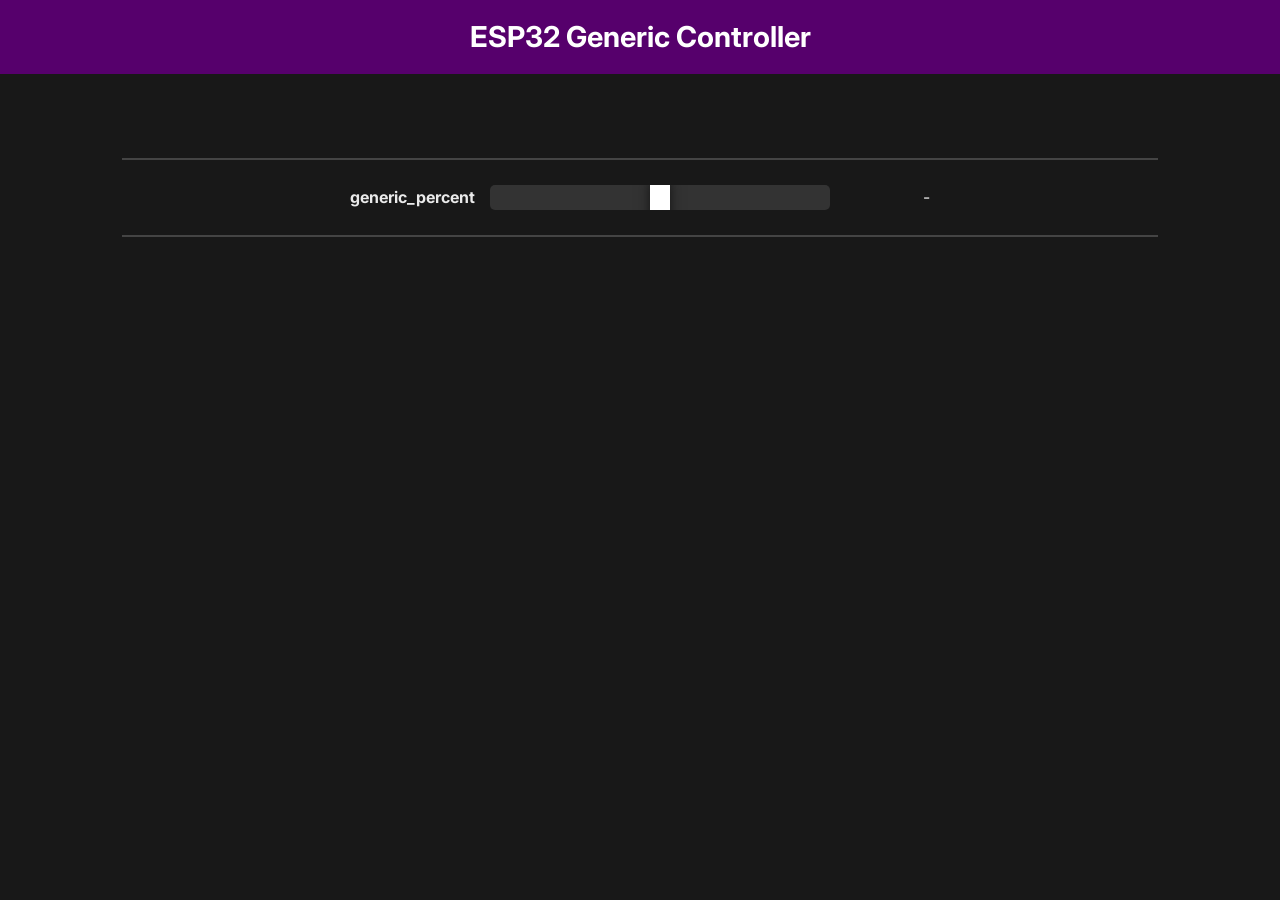
<file: server/data_generic/index.html>
<!DOCTYPE html>
<html>

<head>
  <title>Poly-Waker</title>
  <!-- <link rel="icon" type="image/png" href="icon.png"> -->
  <script src="chart.js"></script>
  <link href="https://fonts.googleapis.com/css2?family=Inter:wght@400;700&display=swap" rel="stylesheet">

  <style>
    body {
      font-family: 'Inter', sans-serif;
      background-color: #181818;
    }

    .content {
      font-family: 'Inter', sans-serif;
      background-color: #181818;
      color: #EAEAEA;
      display: flex;
      flex-direction: column;
      align-items: center;
      justify-content: center;
      margin: 0;
      padding: 0;
      box-sizing: border-box;
      overflow-x: hidden;
      text-align: center;
    }

    .slider-container {
      display: flex;
      align-items: center;
      width: 90%;
      max-width: 600px;
      justify-content: space-between;
      margin-bottom: 0px;
      padding: 0px;
    }

    .slider-label {
      font-weight: 700;
      width: 120px;
      text-align: right;
      margin-left: 10px;
    }

    .slider {
      width: 50%;
      margin: 5px 0;
      appearance: none;
      outline: none;
      background: #333;
      height: 25px;
      border-radius: 5px;
      overflow: hidden;
      flex-grow: 0.5;
    }

    .slider::-webkit-slider-thumb {
      appearance: none;
      width: 20px;
      height: 40px;
      background: white;
      border-radius: 3px;
      cursor: pointer;
      box-shadow: 0 5px 15px rgba(0, 0, 0, 0.5), 0 3px 6px rgba(0, 0, 0, 0.2);
      cursor: pointer;
    }

    .slider-value {
      width: 80px;
      text-align: right;
      margin-right: 10px;
    }

    /* Responsive design adjustments for smaller screens */
    @media only screen and (max-width: 480px) {
      .slider-label {
        font-size: 14px;
        width: 100px;
      }

      .slider-value {
        font-size: 14px;
        width: 60px;
      }
    }

    .separator {
      margin: 0 auto;
      background-color: #444;
      width: 90%;
      height: 2px;
      margin-top: 20px;
      margin-bottom: 20px;
    }
  </style>
  <meta name="viewport" content="width=device-width, initial-scale=1">
  <link rel="icon" href="data:,">
  <link rel="stylesheet" type="text/css" href="style.css">
</head>

<body>
  <div class="topnav">
    <h1>ESP32 Generic Controller</h1>
  </div>
  <div class="content">
    <div class="separator"></div>

    <div class="slider-container">
      <span class="slider-label">generic_percent</span>
      <input id='id_generic_percent' class='slider' type='range'>
      <span id='id_generic_percent_value' class="slider-value">-</span>
    </div>

    <div class="separator"></div>
  </div>
  <script>
    const slidersConfig = {
      "id_generic_percent": {
        "max": 100,
        "value": 50
      },
    };

    function initSliders() {
      for (let id in slidersConfig) {

        let slider = document.getElementById(id);
        slider.min = 0;
        slider.max = slidersConfig[id].max;
        slider.value = slidersConfig[id].value;
        slider.addEventListener("change", inputChanged);

      }
    }

    var Socket;

    function init() {
      initSliders();
      Socket = new WebSocket("ws://" + window.location.hostname + ":81/");
      Socket.onmessage = function (event) {
        processCommand(event);
      };
    }

    function inputChanged(event) {
      console.log("inputChanged");
      console.log(event.target.id);
      console.log(event.target.value);

      const id = event.target.id;
      const value = event.target.value;
      // get msgType by removing "id_" from id in beginning
      const msgType = id.substring(3);
      var msg = { type: msgType, value: value };

      if (Socket && Socket.readyState === WebSocket.OPEN) {
        Socket.send(JSON.stringify(msg));
      }
    }

    function processCommand(event) {
      var obj = JSON.parse(event.data);
      var type = obj.type;

      // Check if the type matches one of our slider configurations
      for (let id in slidersConfig) {

        const msgType = id.substring(3);
        if (type.localeCompare(msgType) == 0) {
          let value = parseInt(obj.value);
          console.log(value);
          let slider = document.getElementById(id);
          slider.value = value;

          // check if id does not contain "_control_"
          if (id.indexOf("_control_") == -1) {
            let output = document.getElementById(id + '_value');
            output.innerHTML = value + "%";
          }
          return; // Exit after handling
        }
      }
    }

    window.onload = function (event) {
      init();
    };
  </script>
</body>

</html>
</file>
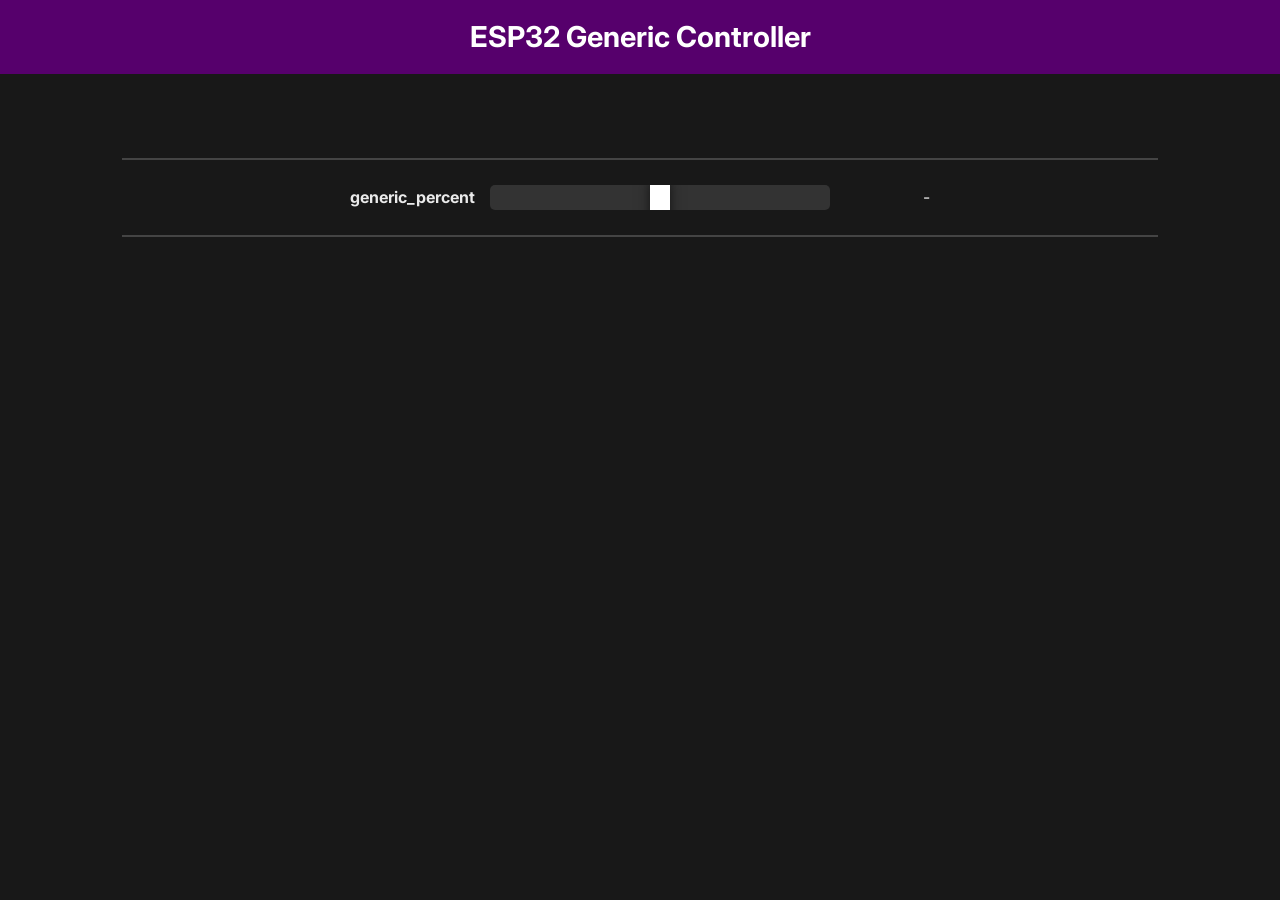
<file: server/data_generic/index_generic.html>
<!DOCTYPE html>
<html>

<head>
  <title>Poly-Waker</title>
  <link rel="icon" type="image/png" href="icon.png">
  <script src="chart.js"></script>
  <link href="https://fonts.googleapis.com/css2?family=Inter:wght@400;700&display=swap" rel="stylesheet">

  <style>
    body {
      font-family: 'Inter', sans-serif;
      background-color: #181818;
    }
    .content {
      font-family: 'Inter', sans-serif;
      background-color: #181818;
      color: #EAEAEA;
      display: flex;
      flex-direction: column;
      align-items: center;
      justify-content: center;
      margin: 0;
      padding: 0;
      box-sizing: border-box;
      overflow-x: hidden;
      text-align: center;
    }

    .slider-container {
      display: flex;
      align-items: center;
      width: 90%;
      max-width: 600px;
      justify-content: space-between;
      margin-bottom: 0px;
      padding: 0px;
    }

    .slider-label {
      font-weight: 700;
      width: 120px;
      text-align: right;
      margin-left: 10px;
    }

    .slider {
      width: 50%;
      margin: 5px 0;
      appearance: none;
      outline: none;
      background: #333;
      height: 25px;
      border-radius: 5px;
      overflow: hidden;
      flex-grow: 0.5;
    }

    .slider::-webkit-slider-thumb {
      appearance: none;
      width: 20px;
      height: 40px;
      background: white;
      border-radius: 3px;
      cursor: pointer;
      box-shadow: 0 5px 15px rgba(0, 0, 0, 0.5), 0 3px 6px rgba(0, 0, 0, 0.2);
      cursor: pointer;
    }

    .slider-value {
      width: 80px;
      text-align: right;
      margin-right: 10px;
    }

    /* Responsive design adjustments for smaller screens */
    @media only screen and (max-width: 480px) {
      .slider-label {
        font-size: 14px;
        width: 100px;
      }

      .slider-value {
        font-size: 14px;
        width: 60px;
      }
    }
    .separator {
      margin: 0 auto;
      background-color: #444;
      width: 90%;
      height: 2px;
      margin-top: 20px;
      margin-bottom: 20px;
    }
  </style>
  <meta name="viewport" content="width=device-width, initial-scale=1">
  <link rel="icon" href="data:,">
  <link rel="stylesheet" type="text/css" href="style.css">
</head>
<body>
  <div class="topnav">
    <h1>ESP32 Generic Controller</h1>
  </div>
  <div class="content">

  <div class="separator"></div>


  <div class="slider-container">
    <!-- <span class="slider-label">Light Start</span> -->
    <span class="slider-label">generic_percent</span>
    <input id='id_generic_percent' class='slider' type='range'>
    <span id='id_generic_percent_value' class="slider-value">-</span>
  </div>
  <div class="separator"></div>
</div>
  <script>
    const slidersConfig = {
      // "id_coffee_start": {
      //   "max": 30,
      //   "value": 1
      // },
      "id_generic_percent": {
        "max": 100,
        "value": 0
      },
    };

    function initSliders() {
      for (let id in slidersConfig) {

        let slider = document.getElementById(id);
        slider.min = 0;
        slider.max = slidersConfig[id].max;
        slider.value = slidersConfig[id].value;
        slider.addEventListener("change", inputChanged);

        // check if id does not contain "_control_"
        if (id.indexOf("_control_") == -1) {
          let output = document.getElementById(id + '_value');
          output.innerHTML = slidersConfig[id].value + " min";
        }
      }
    }

    var Socket;

    function init() {

      document.getElementById("id_icon").addEventListener("click", function () {
        console.log("icon clicked");
        // opacity shows current state
        val = document.getElementById("id_icon").style.opacity == 1 ? 0 : 1
        var msg = { type: "alarm_enabled", value: val };
        if (Socket && Socket.readyState === WebSocket.OPEN) {
          Socket.send(JSON.stringify(msg));
        }
      });

      // Get the input fields
      var hourInput = document.getElementById("id_alarm_hour");
      var minuteInput = document.getElementById("id_alarm_minute");


      hourInput.addEventListener("input", function () {
        if (hourInput.value > 23) {
          hourInput.value = 0;
        } else if (hourInput.value < 0) {
          hourInput.value = 23;
        }
        hourInput.value = hourInput.value.padStart(2, "0");
      });
      hourInput.addEventListener("change", inputChanged);

      minuteInput.addEventListener("input", function () {
        if (minuteInput.value > 59) {
          minuteInput.value = 0;
          hourInput.value++;
          if (hourInput.value > 23) {
            hourInput.value = 0;
          }
        } else if (minuteInput.value < 0) {
          minuteInput.value = 59;
          hourInput.value--;
          if (hourInput.value < 0) {
            hourInput.value = 23;
          }
        }
        minuteInput.value = minuteInput.value.padStart(2, "0");
      });
      minuteInput.addEventListener("change", inputChanged);

      document.getElementById('id_alarm_snooze_time').addEventListener('input', function () {
        const sliderValue = this.value / this.max;
        document.getElementById('img1').style.opacity = 1 - sliderValue;
        document.getElementById('img2').style.opacity = sliderValue;
      });



      initSliders();
      Socket = new WebSocket("ws://" + window.location.hostname + ":81/");
      Socket.onmessage = function (event) {
        processCommand(event);
      };
    }

    function inputChanged(event) {
      console.log("inputChanged");
      console.log(event.target.id);
      console.log(event.target.value);

      const id = event.target.id;
      const value = event.target.value;
      // get msgType by removing "id_" from id in beginning
      const msgType = id.substring(3);
      var msg = { type: msgType, value: value };

      if (Socket && Socket.readyState === WebSocket.OPEN) {
        Socket.send(JSON.stringify(msg));
      }
    }

    function processCommand(event) {
      var obj = JSON.parse(event.data);
      var type = obj.type;

      // if (type.localeCompare("graph_coffee") == 0) {
      //   update_graph_coffee(obj.value); // from mychart.js
      // }
      if (type.localeCompare("graph_music") == 0) {
        update_graph_music(obj.value); // from mychart.js
      }
      if (type.localeCompare("graph_light") == 0) {
        update_graph_light(obj.value); // from mychart.js
      }
      if (type.localeCompare("graph_backup") == 0) {
        update_graph_backup(obj.value); // from mychart.js
      }

      // Check if the type matches one of our slider configurations
      for (let id in slidersConfig) {

        const msgType = id.substring(3);
        if (type.localeCompare(msgType) == 0) {
          let value = parseInt(obj.value);
          console.log(value);
          let slider = document.getElementById(id);
          slider.value = value;

          // check if id does not contain "_control_"
          if (id.indexOf("_control_") == -1) {
            let output = document.getElementById(id + '_value');
            output.innerHTML = value + " mins";
          }
          return; // Exit after handling
        }

        if (type.localeCompare("alarm_enabled") == 0) {
          let value = parseInt(obj.value);
          console.log(value);
          let icon = document.getElementById("id_icon");

          if (value == 1)
            icon.style.opacity = 1;
          else
            icon.style.opacity = 0.1;

          return;
        }
        if (type.localeCompare("alarm_hour") == 0) {
          let value = parseInt(obj.value);
          console.log(value);
          let slider = document.getElementById("id_alarm_hour");
          slider.value = value;
          return;
        }
        if (type.localeCompare("alarm_minute") == 0) {
          let value = parseInt(obj.value);
          console.log(value);
          let slider = document.getElementById("id_alarm_minute");
          slider.value = value;
          return;
        }
      }

    }

    window.onload = function (event) {
      init();
    };
  </script>
</body>

</html>
</file>
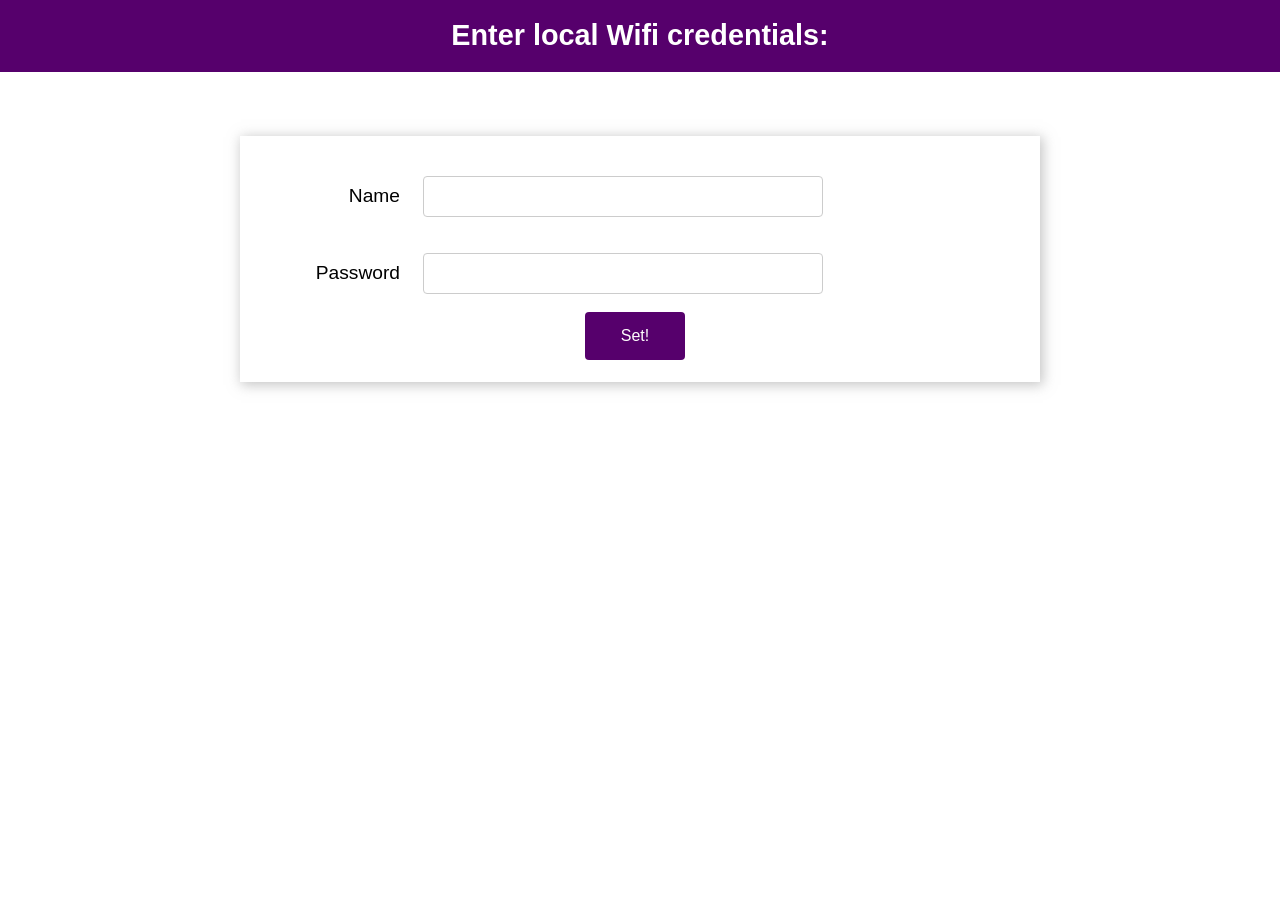
<file: server/data_generic/wifimanager.html>
<!DOCTYPE html>
<html>
<head>
  <title>Wi-Fi Manager</title>
  <meta name="viewport" content="width=device-width, initial-scale=1">
  <link rel="icon" href="data:,">
  <link rel="stylesheet" type="text/css" href="style.css">
</head>
<body>
  <div class="topnav">
    <h1>Enter local Wifi credentials:</h1>
  </div>
  <div class="content">
    <div class="card-grid">
      <div class="card">
        <form action="/" method="POST">
          <p>
            <style>
              .flex-container {
                display: flex;
                flex-direction: column;
              }
            
              .flex-row {
                display: flex;
                align-items: center;
              }
            
              .flex-row label {
                width: 20%; /* Ensure labels have the same width for alignment */
                margin-right: 5px; /* Space between label and input */
                text-align: right;
              }
            
            </style>
            <div class="flex-container">
              <div class="flex-row">
                <label for="ssid">Name</label>
                <input type="text" id="ssid" name="ssid">
              </div>
              <div class="flex-row">
                <label for="pass">Password</label>
                <input type="text" id="pass" name="pass">
              </div>
            </div>
            <input type="submit" value="Set!">
            
            <!--
            <label for="ip">IP Address</label>
            <input type="text" id ="ip" name="ip" value="192.168.1.200"><br>
            <label for="gateway">Gateway Address</label>
            <input type="text" id ="gateway" name="gateway" value="192.168.1.1"><br>
             -->
          </p>
        </form>
      </div>
    </div>
  </div>
</body>
</html>
</file>
<file: server/data_generic/style.css>
html {
  font-family: Arial, Helvetica, sans-serif; 
  display: inline-block; 
  text-align: center;
}

h1 {
  font-size: 1.8rem; 
  color: white;
}

p { 
  font-size: 1.4rem;
}

.topnav { 
  overflow: hidden; 
  background-color: #56006c;
}

body {  
  margin: 0;
}

.content { 
  padding: 5%;
}

.card-grid { 
  max-width: 800px; 
  margin: 0 auto; 
  display: grid; 
  grid-gap: 2rem; 
  grid-template-columns: repeat(auto-fit, minmax(300px, 1fr));
}

.card { 
  background-color: white; 
  box-shadow: 2px 2px 12px 1px rgba(140,140,140,.5);
}

.card-title { 
  font-size: 1.2rem;
  font-weight: bold;
  color: #034078
}

input[type=submit] {
  border: none;
  color: #FEFCFB;
  background-color: #56006c;
  padding: 15px 15px;
  text-align: center;
  text-decoration: none;
  display: inline-block;
  font-size: 16px;
  width: 100px;
  margin-right: 10px;
  border-radius: 4px;
  transition-duration: 0.4s;
  }

input[type=submit]:hover {
  background-color: #cc01ff;
  color: black;
}

input[type=text], input[type=number], select {
  width: 50%;
  padding: 12px 20px;
  margin: 18px;
  display: inline-block;
  border: 1px solid #ccc;
  border-radius: 4px;
  box-sizing: border-box;
}

label {
  font-size: 1.2rem; 
}
.value{
  font-size: 1.2rem;
  color: #1282A2;  
}
.state {
  font-size: 1.2rem;
  color: #1282A2;
}
button {
  border: none;
  color: #FEFCFB;
  padding: 15px 32px;
  text-align: center;
  font-size: 16px;
  width: 100px;
  border-radius: 4px;
  transition-duration: 0.4s;
}
.button-on {
  background-color: #56006c;
}
.button-on:hover {
  background-color: #cc01ff;
  color: black;
}
.button-off {
  background-color: #858585;
}
.button-off:hover {
  background-color: #252524;
}
</file>
